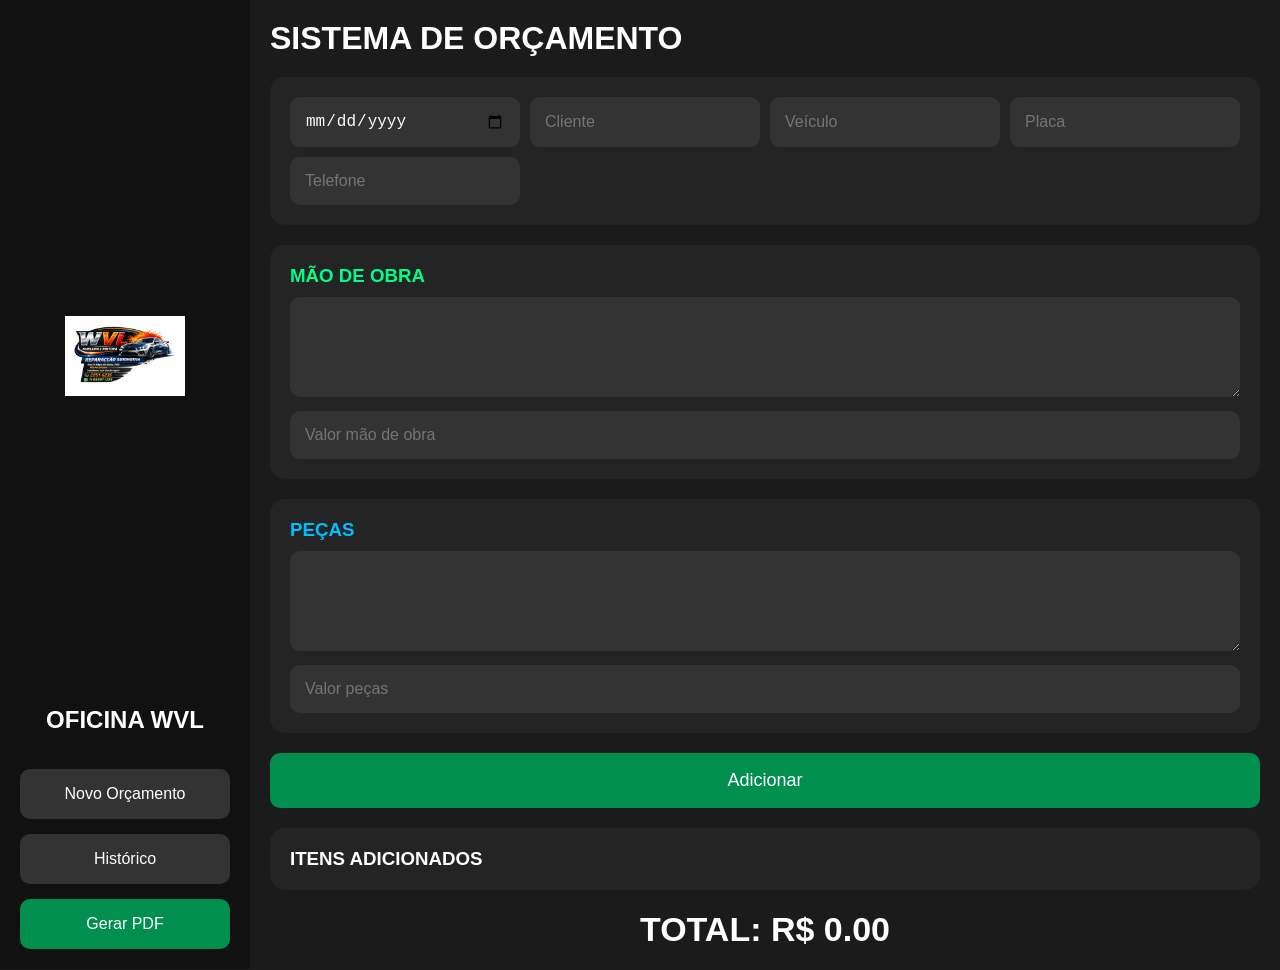
<file: templates/index.html>
<!DOCTYPE html>
<html lang="pt-br">
<head>
    <meta charset="UTF-8">

    <meta name="viewport"
          content="width=device-width, initial-scale=1.0">

    <title>OFICINA WVL</title>

    <link rel="manifest" href="/static/manifest.json">

    <meta name="theme-color" content="#111111">

    <meta name="apple-mobile-web-app-capable" content="yes">

    <meta name="apple-mobile-web-app-status-bar-style"
          content="black-translucent">

    <meta name="apple-mobile-web-app-title"
          content="Oficina WVL">

    <link rel="apple-touch-icon"
          href="/static/logo.png">

    <link rel="stylesheet"
          href="/static/style.css">
</head>

<body>

<div class="app">

    <aside class="sidebar">

        <img src="/static/logo.png"
             class="logo">

        <h1>OFICINA WVL</h1>

        <button onclick="novo()">
            Novo Orçamento
        </button>

        <button onclick="abrirHistorico()">
            Histórico
        </button>

        <button class="green"
                onclick="gerarPDF()">
            Gerar PDF
        </button>

    </aside>

    <main class="main">

        <h2>SISTEMA DE ORÇAMENTO</h2>

        <div class="card">

            <div class="grid">

                <input id="data"
                       type="date">

                <input id="cliente"
                       placeholder="Cliente">

                <input id="veiculo"
                       placeholder="Veículo">

                <input id="placa"
                       placeholder="Placa">

                <input id="telefone"
                       placeholder="Telefone">

            </div>

        </div>

        <div class="card">

            <h3 class="verde">
                MÃO DE OBRA
            </h3>

            <textarea id="mao"></textarea>

            <input id="valor_mao"
                   type="number"
                   placeholder="Valor mão de obra">

        </div>

        <div class="card">

            <h3 class="azul">
                PEÇAS
            </h3>

            <textarea id="peca"></textarea>

            <input id="valor_peca"
                   type="number"
                   placeholder="Valor peças">

        </div>

        <button class="green full"
                onclick="adicionarItem()">
            Adicionar
        </button>

        <div class="card">

            <h3>ITENS ADICIONADOS</h3>

            <div id="lista"></div>

        </div>

        <div class="total"
             id="total">
             TOTAL: R$ 0.00
        </div>

    </main>

</div>

<script src="/static/app.js"></script>

</body>
</html>
</file>
<file: static/style.css>
*{
    margin:0;
    padding:0;
    box-sizing:border-box;
}

body{
    background:#1b1b1b;
    color:white;
    font-family:Arial;
}

.app{
    display:flex;
    min-height:100vh;
}

.sidebar{
    width:250px;
    background:#111;
    padding:20px;
    display:flex;
    flex-direction:column;
    gap:15px;
}

.logo{
    width:120px;
    margin:auto;
}

.sidebar h1{
    text-align:center;
    margin-bottom:20px;
}

.sidebar button{
    height:50px;
    border:none;
    border-radius:10px;
    background:#333;
    color:white;
    font-size:16px;
}

.green{
    background:#008f4f !important;
}

.main{
    flex:1;
    padding:20px;
}

.main h2{
    font-size:32px;
    margin-bottom:20px;
}

.card{
    background:#242424;
    padding:20px;
    border-radius:15px;
    margin-bottom:20px;
}

.grid{
    display:grid;
    grid-template-columns:repeat(auto-fit,minmax(200px,1fr));
    gap:10px;
}

input,
textarea{
    width:100%;
    padding:15px;
    border:none;
    border-radius:10px;
    background:#333;
    color:white;
    font-size:16px;
}

textarea{
    height:100px;
    margin-bottom:10px;
}

.full{
    width:100%;
    height:55px;
    border:none;
    border-radius:10px;
    color:white;
    font-size:18px;
    margin-bottom:20px;
}

.verde{
    color:#00ff88;
    margin-bottom:10px;
}

.azul{
    color:#00bfff;
    margin-bottom:10px;
}

.item{
    background:#333;
    padding:10px;
    border-radius:10px;
    margin-bottom:10px;
}

.total{
    font-size:34px;
    font-weight:bold;
    text-align:center;
    margin-top:20px;
}

@media(max-width:900px){

    .app{
        flex-direction:column;
    }

    .sidebar{
        width:100%;
    }

}
</file>
